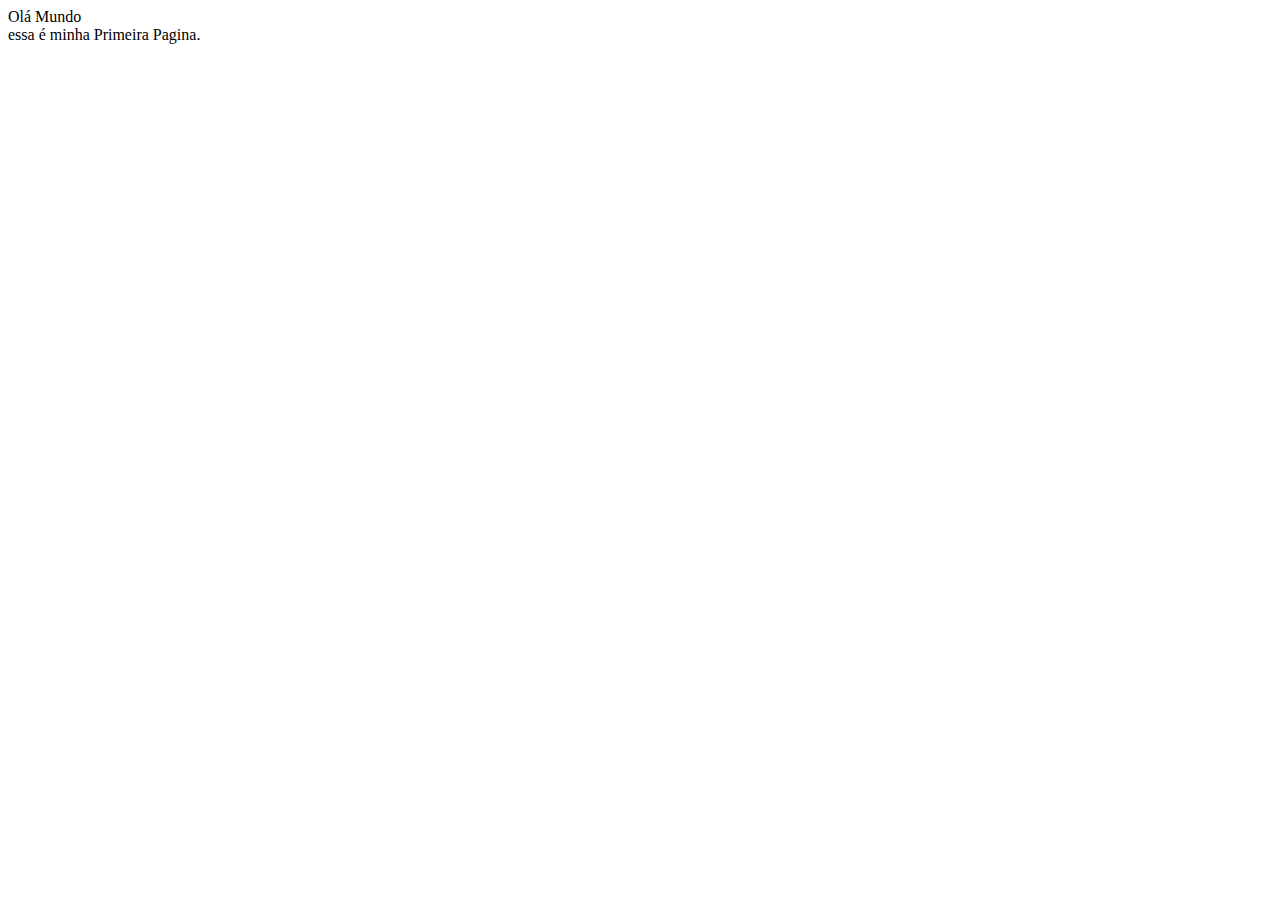
<file: index.html>
<html lang="pt-br"><!-- iniciando a teg do html-->
<head>
  <meta http-equiv="Content-Type" content="text/html; charset = UTF-8">
  <!--titulo -->
  <title>SoulCode - Primeira Pagina </title>
</head>
<body>
<p>Olá Mundo<br>
   essa é minha  Primeira Pagina. </p>
 <!--corpo-->
</body>
</html>
</file>
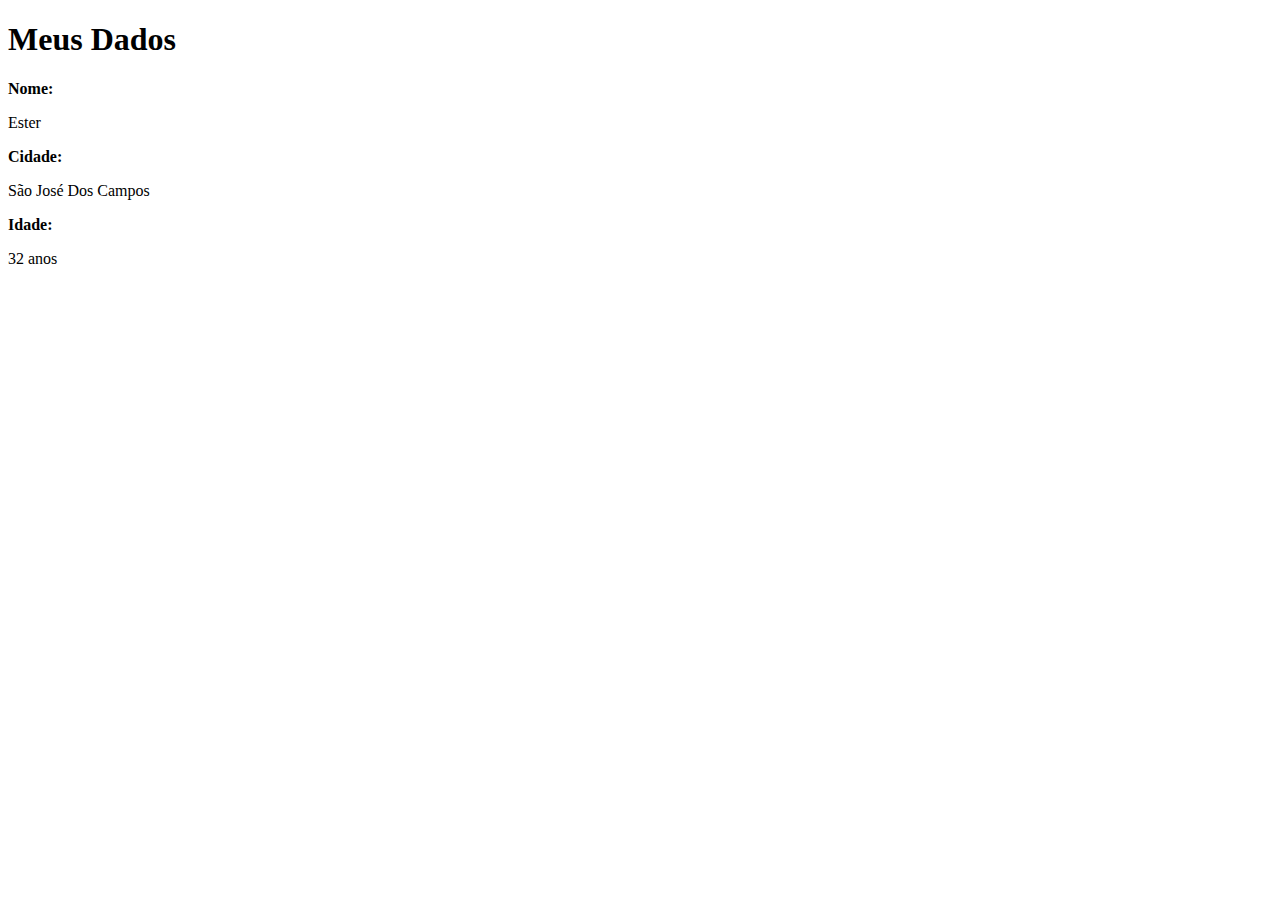
<file: exercicio.html>
<!DOCTYPE html>
<html lang="pt-br">
<head>
  <meta charset="UTF-8">
  <meta http-equiv="X-UA-Compatible" content="IE=edge">
  <meta name="viewport" content="width=device-width, initial-scale=1.0">
  <title>Document</title>
</head>
<body>
  <h1> Meus Dados </h1>

  <strong>Nome:</strong>
   <p>Ester </p>
 
  <strong>Cidade:</strong>
  <p>São José Dos Campos </p>
  <strong>Idade:</strong>
  <p>32 anos</p>
</body>
</body>
</html>
</file>
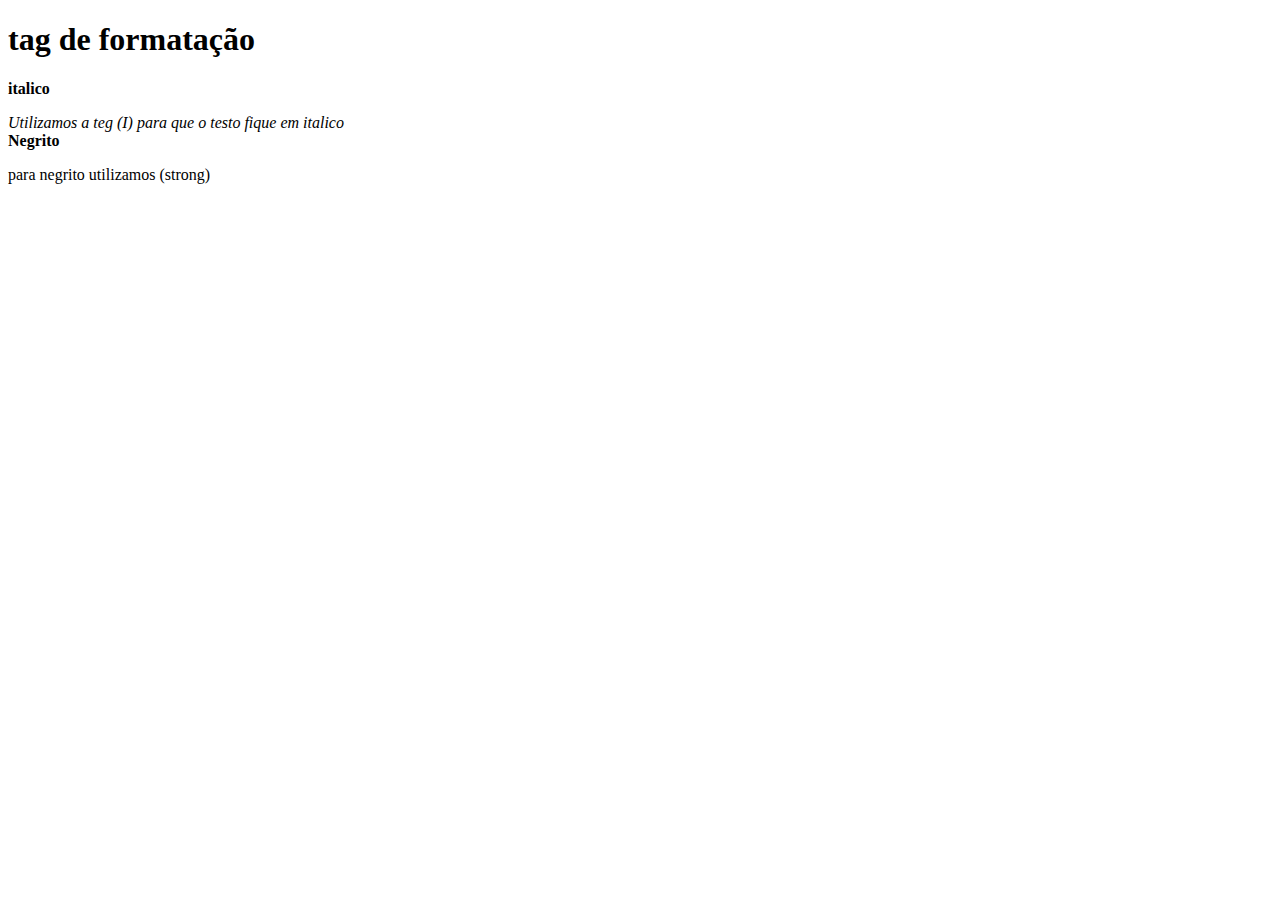
<file: Dia 2/aula2.html>
<!DOCTYPE html>
<html lang="pt-br">
<head>
  <meta charset="UTF-8">
  <meta http-equiv="X-UA-Compatible" content="IE=edge">
  <meta name="viewport" content="width=device-width, initial-scale=1.0">
  <title>Aula 02 </title>
</head> 
<body>
  <!-- referencia de como usar a teg <h1-h2-h3 mostrando as alteraçoes referentes aos titulos -->
  <h1> tag de  formatação </h1>
  <p> <strong>italico</strong> </p>
  <i>Utilizamos a teg (I) para  que o testo fique em italico </i><br>

  <strong>Negrito</strong>
  <p>para negrito utilizamos (strong) </p>
</body>
</html>
</file>
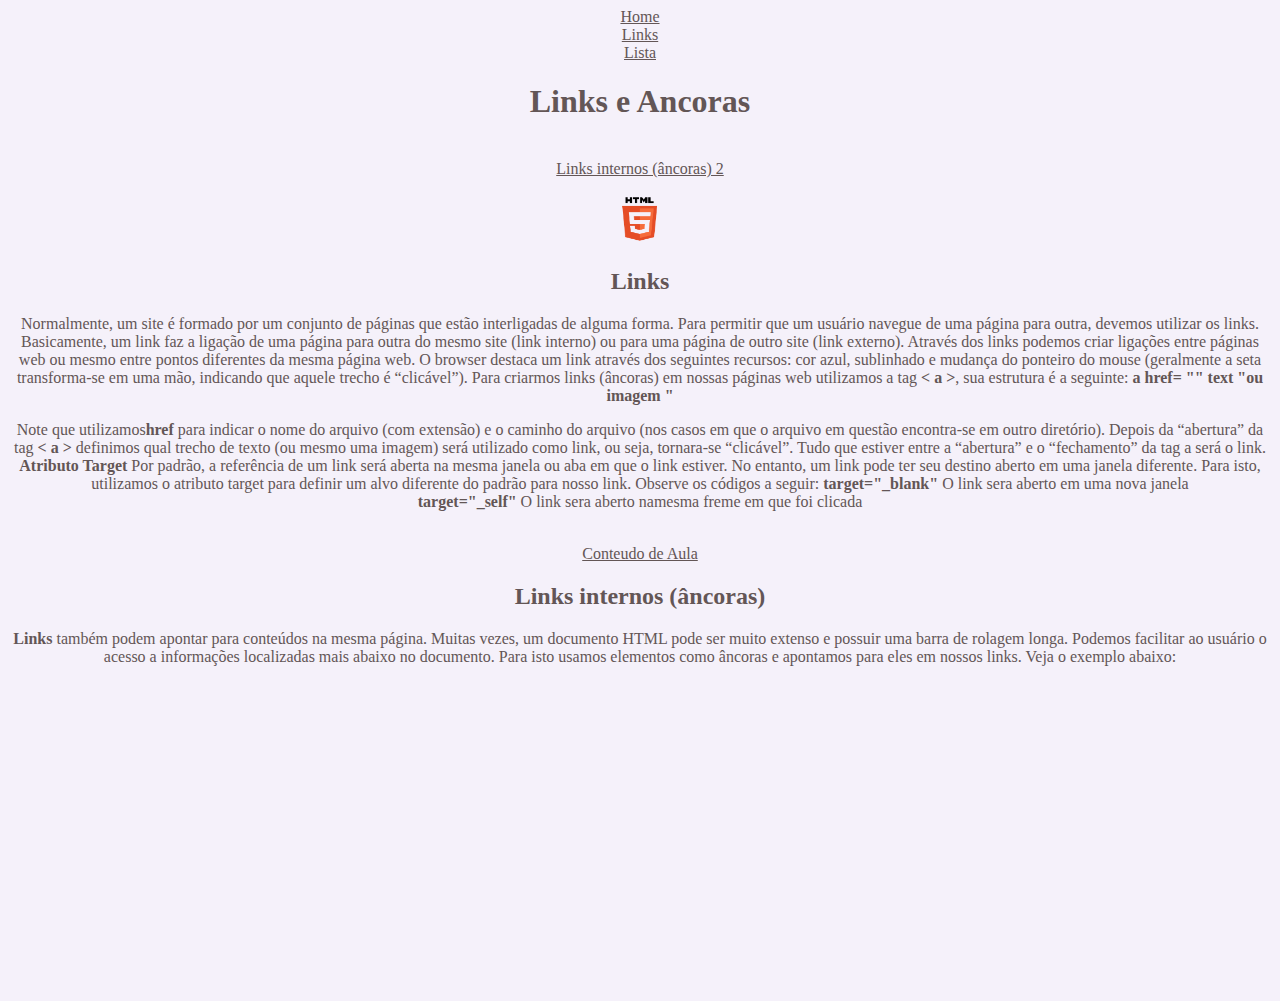
<file: Dia 3/diaTres.html>
<!DOCTYPE html>
<html lang="pt-br">
<head>
  <meta charset="UTF-8">
  <meta http-equiv="X-UA-Compatible" content="IE=edge">
  <meta name="viewport" content="width=device-width, initial-scale=1.0">
  <link href="css/estilo.css" rel="stylesheet" type="text/css">
  <title>DIA 3 ANCORAR</title>
</head>
<body>

  <lu di="nav">
    <li><a href="/home.html"> Home</a></li>
    <li> <a href="#Links">Links</a> </li>
    <li> <a href=""> Lista </a>
  </lu>


  <h1> Links e Ancoras </h1>
  
  <div class="imagem">
    
  
    
    <br>
  
    <a href="#Links internos (âncoras)">Links internos (âncoras) 2 </a>
  </div>

  <p id="paragrafo1">
    <div class="imagem">
      <img src="img/html.png" alt=" imagem de Html" title="imagem de Html" style="width: 50px;height: 50px;">
    </div>

    <h2>Links</h2>
    Normalmente, um site é formado por um conjunto de páginas que estão interligadas de alguma forma. Para permitir que um usuário navegue de uma página para outra, devemos utilizar os links. Basicamente, um link faz a ligação de uma página para outra do mesmo site (link interno) ou para uma página de outro site (link externo).

Através dos links podemos criar ligações entre páginas web ou mesmo entre pontos diferentes da mesma página web. O browser destaca um link através dos seguintes recursos: cor azul, sublinhado e mudança do ponteiro do mouse (geralmente a seta transforma-se em uma mão, indicando que aquele trecho é “clicável”).

Para criarmos links (âncoras) em nossas páginas web utilizamos a tag <strong>< a ></strong>, sua estrutura é a seguinte:<strong> a href= ""  text "ou imagem "</strong>
    </p>
    <p>Note que utilizamos<strong>href</strong>  para indicar o nome do arquivo (com extensão) e o caminho do arquivo (nos casos em que o arquivo em questão encontra-se em outro diretório). Depois da “abertura” da tag<strong>  <  a > </strong>definimos qual trecho de texto (ou mesmo uma imagem) será utilizado como link, ou seja, tornara-se “clicável”. Tudo que estiver entre a “abertura” e o “fechamento” da tag a será o link.

      <strong>Atributo Target</strong> 
      Por padrão, a referência de um link será aberta na mesma janela ou aba em que o link estiver. No entanto, um link pode ter seu destino aberto em uma janela diferente. Para isto, utilizamos o atributo target para definir um alvo diferente do padrão para nosso link. Observe os códigos a seguir: <strong> target="_blank" </strong>O link sera aberto em uma nova janela  <br>
    <strong>target="_self"</strong>  O link sera aberto namesma  freme em que foi clicada </p><br>
      <a href="https://soulcodeacademy.teachable.com/courses/1764209/lectures/39732069"> Conteudo de Aula </a>
    <br>

    <p id="Links internos (âncoras)">
      <h2>Links internos (âncoras)</h2>
      <strong>Links</strong> também podem apontar para conteúdos na mesma página. Muitas vezes, um documento HTML pode ser muito extenso e possuir uma barra de rolagem longa. Podemos facilitar ao usuário o acesso a informações localizadas mais abaixo no documento.

      Para isto usamos elementos como âncoras e apontamos para eles em nossos links. Veja o exemplo abaixo:
      <iframe width="560" height="315" src="https://www.youtube.com/embed/ZR9z-KrKYGw" title="YouTube video player" frameborder="0" allow="accelerometer; autoplay; clipboard-write; encrypted-media; gyroscope; picture-in-picture" allowfullscreen></iframe>
      
    </p>


</body>
</html>
</file>
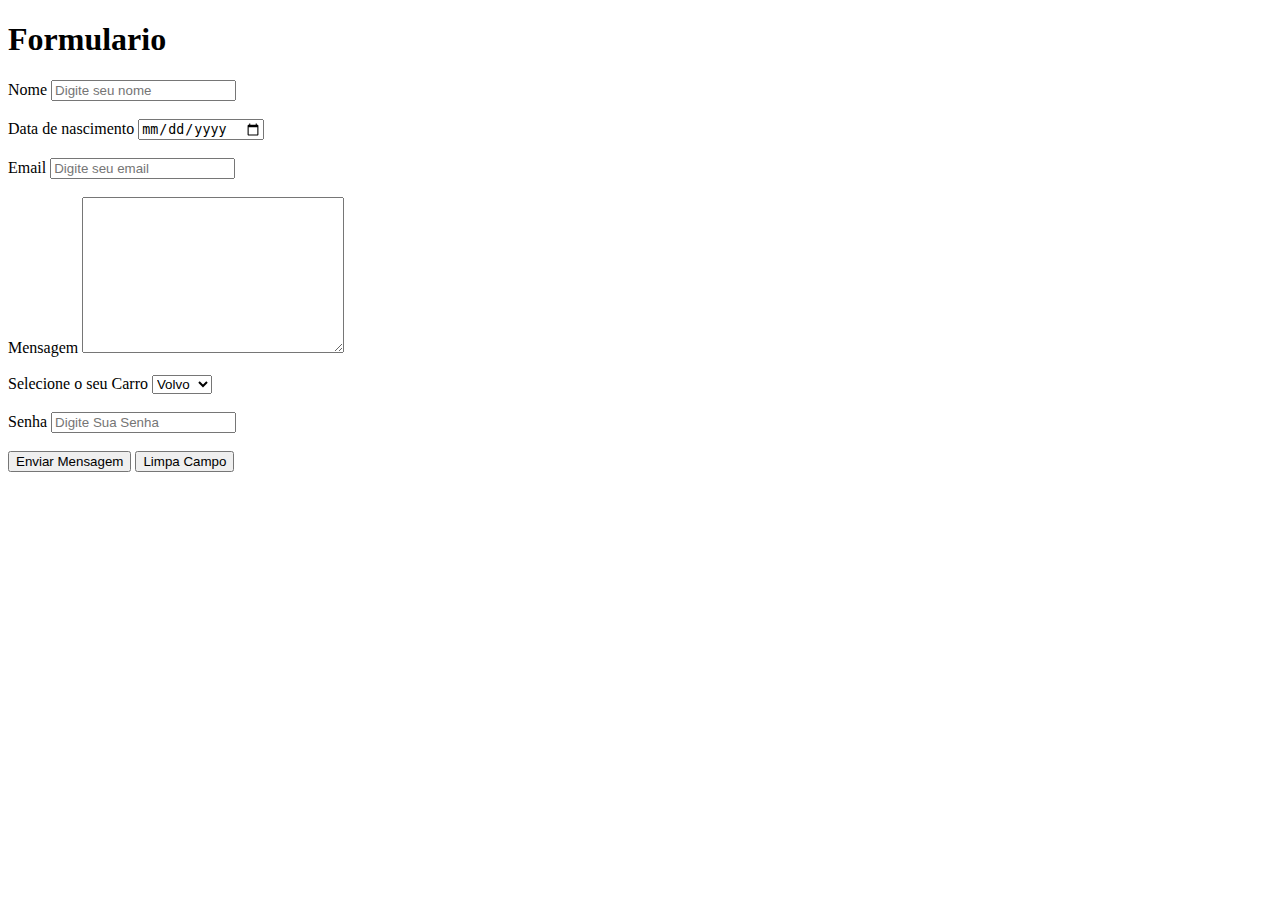
<file: Dia 4/formulario.html>
<!DOCTYPE html>
<html lang="pt-br">
<head>
  <meta charset="UTF-8">
  <meta http-equiv="X-UA-Compatible" content="IE=edge">
  <meta name="viewport" content="width=device-width, initial-scale=1.0">
  <title>Document</title>
</head>
<body>
  <h1>Formulario</h1>
  <form action="formulario.html" method="post">
    <div>
      <label for="nome">Nome</label>
      <input type="text" id="nome" name="nome" placeholder="Digite seu nome">
    </div>
    <br>
    <div>
      <label for="nascimento">Data de nascimento</label>
      <input type="date" id="data-nascimento" name="data-nascimento" >
    </div>
    <br>
    <div>
      <label for="Email">Email</label>
      <input type="email" id="Email" name="email" placeholder="Digite seu email">
    </div>
    <br>
    <div>
      <label for="msg">Mensagem</label>
      <textarea id="msg" cols="30" rows="10"></textarea>
    </div>
    <br>
    <div>
      <label for="carro">Selecione o seu Carro</label>
        <select id="carro" name="carro">
            <option>Volvo</option>
            <option>Opala</option>
            <option>Supra</option>
            <option>Marea</option>
        </select>
    </div>
    
    <br>
    <div>
      <label for="senha">Senha</label>
      <input type="password" name="senha" id="senha" placeholder="Digite Sua Senha ">
    </div>
    <br>
    <div>
      <button type="submit" title="Enviar Mensagem ">Enviar Mensagem </button>
      <button type="reset" title="Limpa Campo  ">Limpa Campo </button>
    </div>
    
  </form>
</body>
</html>

<!-- Colocar a pagina  para  qual vc vai enviar /form action="formulario.html" method="post"> -->
</file>
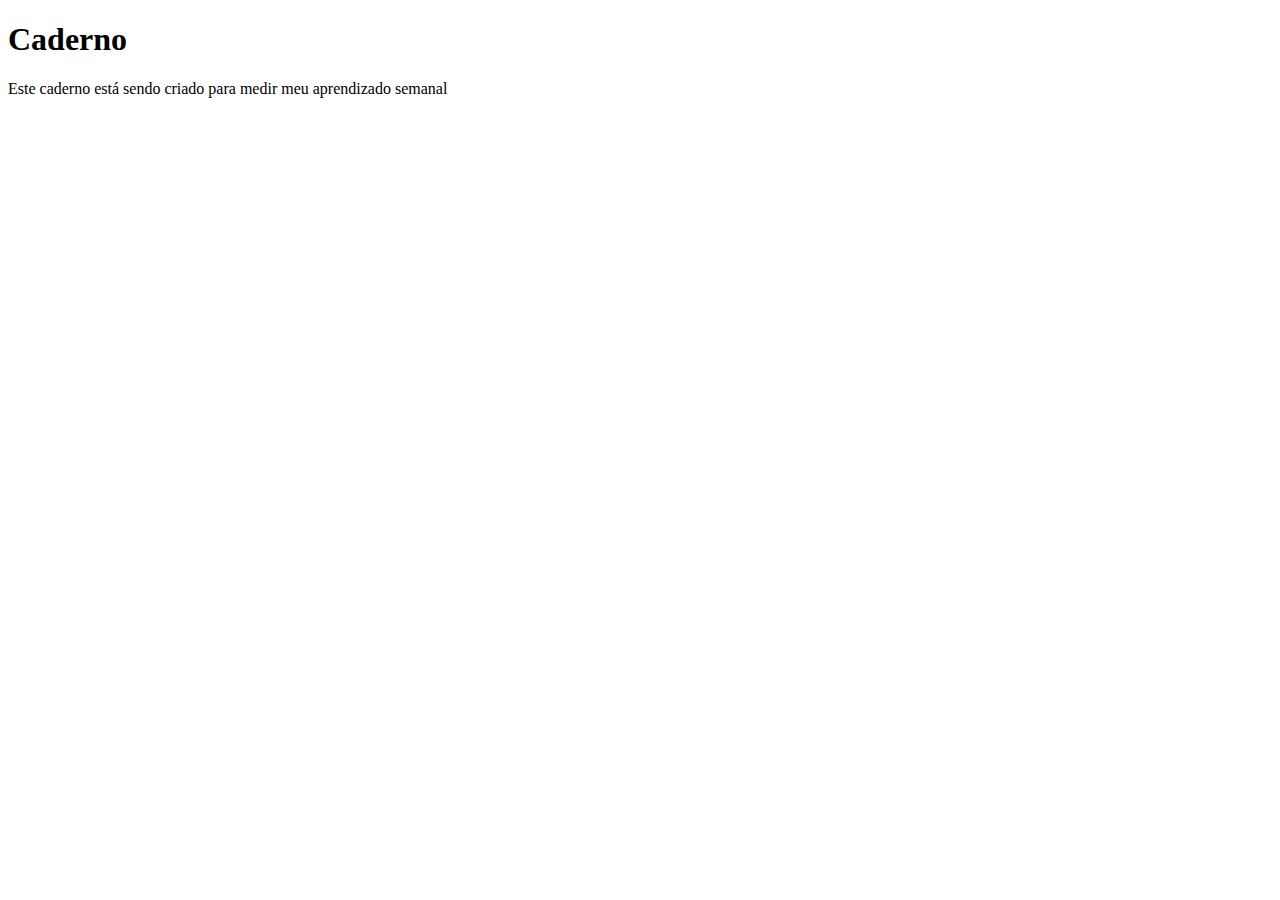
<file: Dia 5/dia5.html>
<!DOCTYPE html>
<html lang="en">
<head>
  <meta charset="UTF-8">
  <meta http-equiv="X-UA-Compatible" content="IE=edge">
  <meta name="viewport" content="width=device-width, initial-scale=1.0">
  <title>Caderno da semana</title>
</head>
<body>
  <h1>Caderno </h1>
  <p>Este caderno está sendo criado para medir meu aprendizado semanal </p>
  
</body>
</html>
</file>
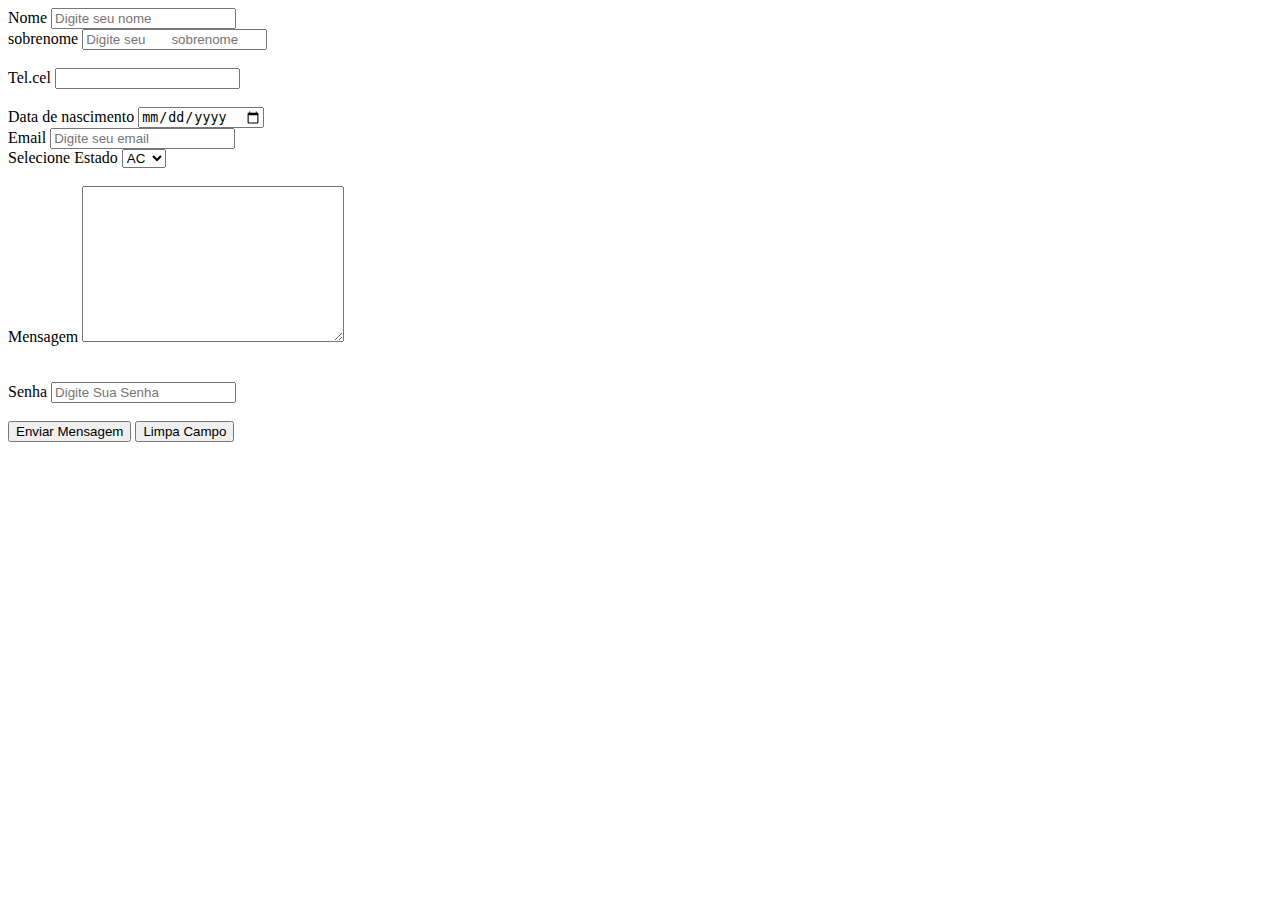
<file: Dia 5/form.htm>
<!DOCTYPE html>
<html lang="pt-br">
<head>
  <meta charset="UTF-8">
  <meta http-equiv="X-UA-Compatible" content="IE=edge">
  <meta name="viewport" content="width=device-width, initial-scale=1.0"><link href="form.css" rel="stylesheet" type="text/
  <title>Formulario</title>
</head>
<body>
  <h1>Formulario</h1>
  <form action="formulario.html" method="post">
    <div>
      <label for="nome">Nome</label>
      <input type="text" id="nome" name="nome" placeholder="Digite seu nome">
      <br>
      <label for="nome">
        sobrenome</label>
      <input type="text" id="nome" name="nome" placeholder="Digite seu 
      sobrenome">

    </div>
    <br>
      <div>
        <label for="phone">Tel.cel</label>
        <input type="tel" id="phone" name="phone" pattern="[0-9]{3}-[0-9]{2}-[0-9]{3}">
      </div>
      <br>
      <label for="nascimento">Data de nascimento</label>
      <input type="date" id="data-nascimento" name="data-nascimento" >
      
      <br>
      <label for="Email">Email</label>
      <input type="email" id="Email" name="email" placeholder="Digite seu email">
    </div>
    <br>
    <div>
      <label for="Estados">Selecione Estado</label>
        <select id="carro" name="carro">
            <option>AC</option>
            <option>Al</option>
            <option>AP</option>
            <option>AM</option>
            <option>BA</option>
            <option>CE</option>
            <option>DF</option>
            <option>ES</option>
            <option>GO</option>
            <option>MA</option>
            <option>MT</option>
            <option>MS</option>
            <option>MG</option>
            <option>PA</option>
            <option>PB</option>
            <option>PR</option>
            <option>PE</option>
            <option>PI</option>
            <option>RJ</option>
            <option>RN</option>
            <option>RS</option>
            <option>RO</option>
            <option>RR</option>
            <option>SC</option>
            <option>SP</option>
            <option>SE</option>
            <option>TO</option>
        </select>
    </div>
    <br>
    <div>
      <label for="msg">Mensagem</label>
      <textarea id="msg" cols="30" rows="10"></textarea>
    </div>
    <br>
    
    
    <br>
    <div>
      <label for="senha">Senha</label>
      <input type="password" name="senha" id="senha" placeholder="Digite Sua Senha ">
    </div>
    <br>
    <div>
      <button type="submit" title="Enviar Mensagem ">Enviar Mensagem </button>
      <button type="reset" title="Limpa Campo  ">Limpa Campo </button>
    </div>
    
  </form>
</body>
</html>
</file>
<file: Dia 3/css/estilo.css>
*{
  background-color: rgb(245, 241, 250);
  color: rgb(99, 86, 86);
  text-align: center;
}
.imagem{ 
  text-align: center;
}
ul {
  margin: 0;
  padding: 0;
  list-style: none;
  width: 150px;
  
}
</file>
